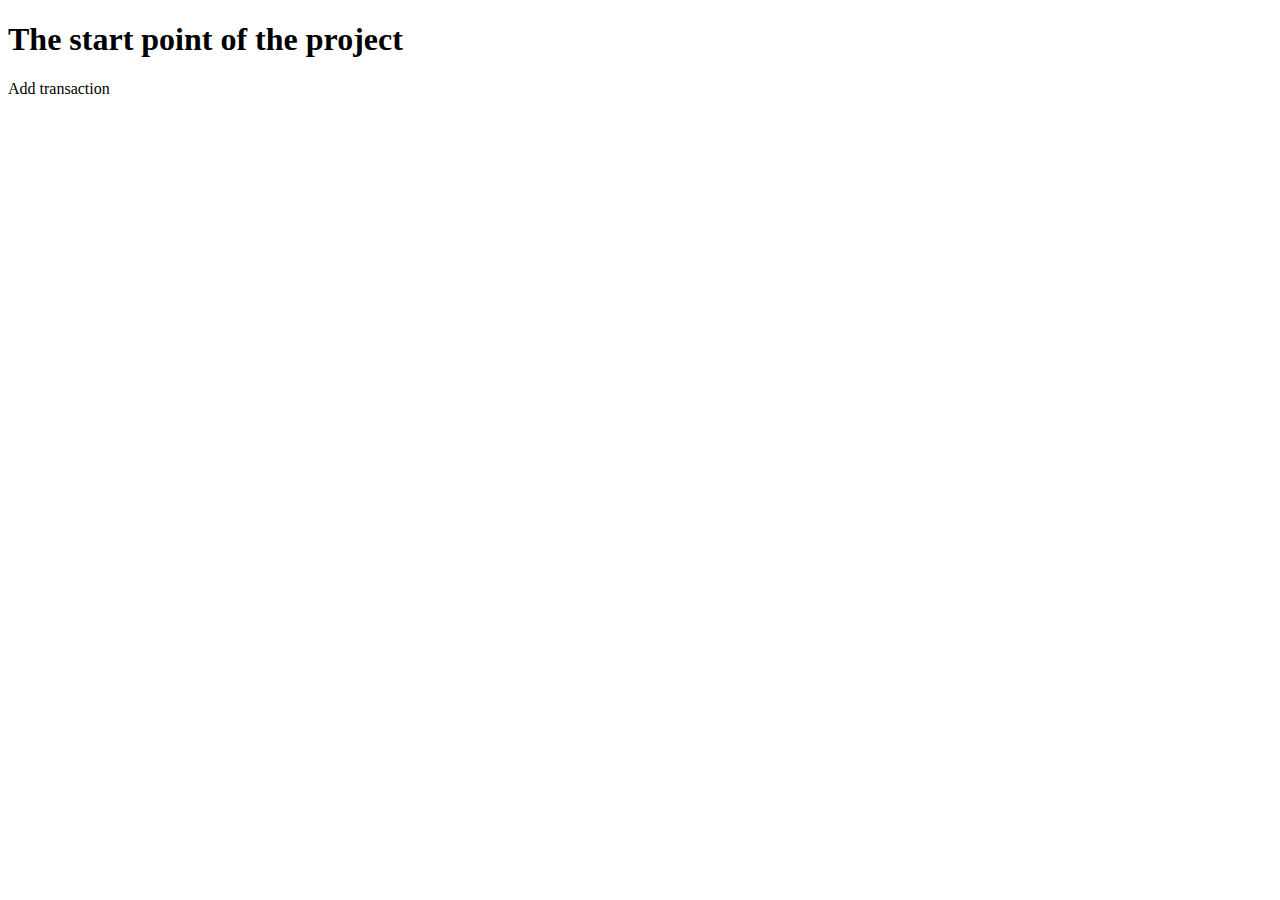
<file: templates/index.html>
<!DOCTYPE html>
<html lang="en">
<head>
    <meta charset="UTF-8">
    <meta name="viewport" content="width=device-width, initial-scale=1.0">
    <title>MyWallet_Pro</title>
</head>
<body>
    <h1>The start point of the project</h1>
    <p>Add transaction</p>    
</body>
</html>
</file>
